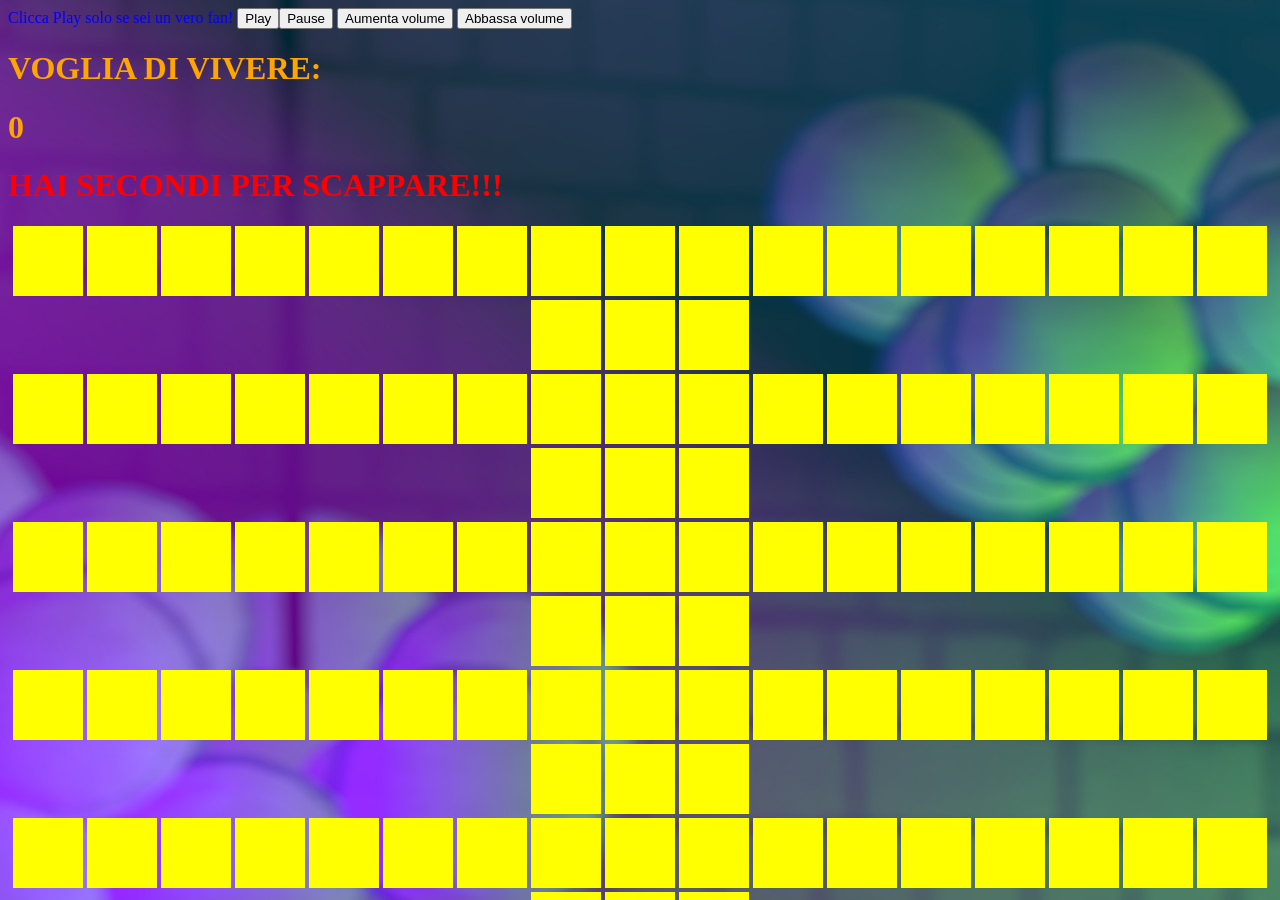
<file: giochi/Gioco_Bettini/gioco.html>
<!DOCTYPE html>
<html>
<style>
  body {
    background-image: url('fredy.jpg');
  }
</style>
<head>
<script type="text/javascript" src="js/mappa.js"></script>
<script type="text/javascript" src="js/movimento.js"></script>
<audio id="audio">
<source src="freddy.mp3" type="audio/mpeg">
</audio>
</head>
<body onkeydown="checkKeyDown(event);" onkeypress="checkKeyPress(event)" >
<font color="blue">Clicca Play solo se sei un vero fan!</font>
<button onclick="document.getElementById('audio').play()" style="cursor:pointer">Play</button><button onclick="document.getElementById('audio').pause()" style="cursor:pointer">Pause</button>
<button onclick="document.getElementById('audio').volume+=0.1" style="cursor:pointer">Aumenta volume</button>
<button onclick="document.getElementById('audio').volume-=0.1" style="cursor:pointer">Abbassa volume</button>

<h1 style="color:orange;">VOGLIA DI VIVERE:</h1> <h1 style="color:orange;" id="energia">0</h1>
<h1 style="color:red;">HAI  <span id="time"></span> SECONDI PER SCAPPARE!!! </h1>

<div align="center">
	<div id="barra_sfondo" style="background-color: gray; width:600px; margin: 20px;">
		<div id="barra_tempo" style="background-color: blue; width:600px;">
		</div>
	</div>
</div>

<div align="center" >
<div id="piano" >

<img id="c0_0" src="img1/cielo2.png">
<img id="c0_1" src="img1/cielo2.png">
<img id="c0_2" src="img1/cielo2.png">
<img id="c0_3" src="img1/cielo2.png">
<img id="c0_4" src="img1/cielo2.png">
<img id="c0_5" src="img1/cielo2.png">
<img id="c0_6" src="img1/cielo2.png">
<img id="c0_7" src="img1/cielo2.png">
<img id="c0_8" src="img1/cielo2.png">
<img id="c0_9" src="img1/cielo2.png">
<img id="c0_10" src="img1/cielo2.png">
<img id="c0_11" src="img1/cielo2.png">
<img id="c0_12" src="img1/cielo2.png">
<img id="c0_13" src="img1/cielo2.png">
<img id="c0_14" src="img1/cielo2.png">
<img id="c0_15" src="img1/cielo2.png">
<img id="c0_16" src="img1/cielo2.png">
<img id="c0_17" src="img1/cielo2.png">
<img id="c0_18" src="img1/cielo2.png">
<img id="c0_19" src="img1/cielo2.png">
<br>
<img id="c1_0" src="img1/cielo2.png">
<img id="c1_1" src="img1/cielo2.png">
<img id="c1_2" src="img1/cielo2.png">
<img id="c1_3" src="img1/cielo2.png">
<img id="c1_4" src="img1/cielo2.png">
<img id="c1_5" src="img1/cielo2.png">
<img id="c1_6" src="img1/cielo2.png">
<img id="c1_7" src="img1/cielo2.png">
<img id="c1_8" src="img1/cielo2.png">
<img id="c1_9" src="img1/cielo2.png">
<img id="c1_10" src="img1/cielo2.png">
<img id="c1_11" src="img1/cielo2.png">
<img id="c1_12" src="img1/cielo2.png">
<img id="c1_13" src="img1/cielo2.png">
<img id="c1_14" src="img1/cielo2.png">
<img id="c1_15" src="img1/cielo2.png">
<img id="c1_16" src="img1/cielo2.png">
<img id="c1_17" src="img1/cielo2.png">
<img id="c1_18" src="img1/cielo2.png">
<img id="c1_19" src="img1/cielo2.png">
<br>
<img id="c2_0" src="img1/cielo2.png">
<img id="c2_1" src="img1/cielo2.png">
<img id="c2_2" src="img1/cielo2.png">
<img id="c2_3" src="img1/cielo2.png">
<img id="c2_4" src="img1/cielo2.png">
<img id="c2_5" src="img1/cielo2.png">
<img id="c2_6" src="img1/cielo2.png">
<img id="c2_7" src="img1/cielo2.png">
<img id="c2_8" src="img1/cielo2.png">
<img id="c2_9" src="img1/cielo2.png">
<img id="c2_10" src="img1/cielo2.png">
<img id="c2_11" src="img1/cielo2.png">
<img id="c2_12" src="img1/cielo2.png">
<img id="c2_13" src="img1/cielo2.png">
<img id="c2_14" src="img1/cielo2.png">
<img id="c2_15" src="img1/cielo2.png">
<img id="c2_16" src="img1/cielo2.png">
<img id="c2_17" src="img1/cielo2.png">
<img id="c2_18" src="img1/cielo2.png">
<img id="c2_19" src="img1/cielo2.png">
<br>
<img id="c3_0" src="img1/cielo2.png">
<img id="c3_1" src="img1/cielo2.png">
<img id="c3_2" src="img1/cielo2.png">
<img id="c3_3" src="img1/cielo2.png">
<img id="c3_4" src="img1/cielo2.png">
<img id="c3_5" src="img1/cielo2.png">
<img id="c3_6" src="img1/cielo2.png">
<img id="c3_7" src="img1/cielo2.png">
<img id="c3_8" src="img1/cielo2.png">
<img id="c3_9" src="img1/cielo2.png">
<img id="c3_10" src="img1/cielo2.png">
<img id="c3_11" src="img1/cielo2.png">
<img id="c3_12" src="img1/cielo2.png">
<img id="c3_13" src="img1/cielo2.png">
<img id="c3_14" src="img1/cielo2.png">
<img id="c3_15" src="img1/cielo2.png">
<img id="c3_16" src="img1/cielo2.png">
<img id="c3_17" src="img1/cielo2.png">
<img id="c3_18" src="img1/cielo2.png">
<img id="c3_19" src="img1/cielo2.png">
<br>
<img id="c4_0" src="img1/cielo2.png">
<img id="c4_1" src="img1/cielo2.png">
<img id="c4_2" src="img1/cielo2.png">
<img id="c4_3" src="img1/cielo2.png">
<img id="c4_4" src="img1/cielo2.png">
<img id="c4_5" src="img1/cielo2.png">
<img id="c4_6" src="img1/cielo2.png">
<img id="c4_7" src="img1/cielo2.png">
<img id="c4_8" src="img1/cielo2.png">
<img id="c4_9" src="img1/cielo2.png">
<img id="c4_10" src="img1/cielo2.png">
<img id="c4_11" src="img1/cielo2.png">
<img id="c4_12" src="img1/cielo2.png">
<img id="c4_13" src="img1/cielo2.png">
<img id="c4_14" src="img1/cielo2.png">
<img id="c4_15" src="img1/cielo2.png">
<img id="c4_16" src="img1/cielo2.png">
<img id="c4_17" src="img1/cielo2.png">
<img id="c4_18" src="img1/cielo2.png">
<img id="c4_19" src="img1/cielo2.png">
<br>
<img id="c5_0" src="img1/cielo2.png">
<img id="c5_1" src="img1/cielo2.png">
<img id="c5_2" src="img1/cielo2.png">
<img id="c5_3" src="img1/cielo2.png">
<img id="c5_4" src="img1/cielo2.png">
<img id="c5_5" src="img1/cielo2.png">
<img id="c5_6" src="img1/cielo2.png">
<img id="c5_7" src="img1/cielo2.png">
<img id="c5_8" src="img1/cielo2.png">
<img id="c5_9" src="img1/cielo2.png">
<img id="c5_10" src="img1/cielo2.png">
<img id="c5_11" src="img1/cielo2.png">
<img id="c5_12" src="img1/cielo2.png">
<img id="c5_13" src="img1/cielo2.png">
<img id="c5_14" src="img1/cielo2.png">
<img id="c5_15" src="img1/cielo2.png">
<img id="c5_16" src="img1/cielo2.png">
<img id="c5_17" src="img1/cielo2.png">
<img id="c5_18" src="img1/cielo2.png">
<img id="c5_19" src="img1/cielo2.png">
<br>
<img id="c6_0" src="img1/cielo2.png">
<img id="c6_1" src="img1/cielo2.png">
<img id="c6_2" src="img1/cielo2.png">
<img id="c6_3" src="img1/cielo2.png">
<img id="c6_4" src="img1/cielo2.png">
<img id="c6_5" src="img1/cielo2.png">
<img id="c6_6" src="img1/cielo2.png">
<img id="c6_7" src="img1/cielo2.png">
<img id="c6_8" src="img1/cielo2.png">
<img id="c6_9" src="img1/cielo2.png">
<img id="c6_10" src="img1/cielo2.png">
<img id="c6_11" src="img1/cielo2.png">
<img id="c6_12" src="img1/cielo2.png">
<img id="c6_13" src="img1/cielo2.png">
<img id="c6_14" src="img1/cielo2.png">
<img id="c6_15" src="img1/cielo2.png">
<img id="c6_16" src="img1/cielo2.png">
<img id="c6_17" src="img1/cielo2.png">
<img id="c6_18" src="img1/cielo2.png">
<img id="c6_19" src="img1/cielo2.png">
<br>
<img id="c7_0" src="img1/cielo2.png">
<img id="c7_1" src="img1/cielo2.png">
<img id="c7_2" src="img1/cielo2.png">
<img id="c7_3" src="img1/cielo2.png">
<img id="c7_4" src="img1/cielo2.png">
<img id="c7_5" src="img1/cielo2.png">
<img id="c7_6" src="img1/cielo2.png">
<img id="c7_7" src="img1/cielo2.png">
<img id="c7_8" src="img1/cielo2.png">
<img id="c7_9" src="img1/cielo2.png">
<img id="c7_10" src="img1/cielo2.png">
<img id="c7_11" src="img1/cielo2.png">
<img id="c7_12" src="img1/cielo2.png">
<img id="c7_13" src="img1/cielo2.png">
<img id="c7_14" src="img1/cielo2.png">
<img id="c7_15" src="img1/cielo2.png">
<img id="c7_16" src="img1/cielo2.png">
<img id="c7_17" src="img1/cielo2.png">
<img id="c7_18" src="img1/cielo2.png">
<img id="c7_19" src="img1/cielo2.png">
<br>
<img id="c8_0" src="img1/cielo2.png">
<img id="c8_1" src="img1/cielo2.png">
<img id="c8_2" src="img1/cielo2.png">
<img id="c8_3" src="img1/cielo2.png">
<img id="c8_4" src="img1/cielo2.png">
<img id="c8_5" src="img1/cielo2.png">
<img id="c8_6" src="img1/cielo2.png">
<img id="c8_7" src="img1/cielo2.png">
<img id="c8_8" src="img1/cielo2.png">
<img id="c8_9" src="img1/cielo2.png">
<img id="c8_10" src="img1/cielo2.png">
<img id="c8_11" src="img1/cielo2.png">
<img id="c8_12" src="img1/cielo2.png">
<img id="c8_13" src="img1/cielo2.png">
<img id="c8_14" src="img1/cielo2.png">
<img id="c8_15" src="img1/cielo2.png">
<img id="c8_16" src="img1/cielo2.png">
<img id="c8_17" src="img1/cielo2.png">
<img id="c8_18" src="img1/cielo2.png">
<img id="c8_19" src="img1/cielo2.png">
<br>
<img id="c9_0" src="img1/cielo2.png">
<img id="c9_1" src="img1/cielo2.png">
<img id="c9_2" src="img1/cielo2.png">
<img id="c9_3" src="img1/cielo2.png">
<img id="c9_4" src="img1/cielo2.png">
<img id="c9_5" src="img1/cielo2.png">
<img id="c9_6" src="img1/cielo2.png">
<img id="c9_7" src="img1/cielo2.png">
<img id="c9_8" src="img1/cielo2.png">
<img id="c9_9" src="img1/come.jpg">
<img id="c9_10" src="img1/cielo2.png">
<img id="c9_11" src="img1/cielo2.png">
<img id="c9_12" src="img1/cielo2.png">
<img id="c9_13" src="img1/cielo2.png">
<img id="c9_14" src="img1/cielo2.png">
<img id="c9_15" src="img1/cielo2.png">
<img id="c9_16" src="img1/cielo2.png">
<img id="c9_17" src="img1/cielo2.png">
<img id="c9_18" src="img1/cielo2.png">
<img id="c9_19" src="img1/cielo2.png">
<br>

</div>
</div>

<p id="posizioneOmino"></p>
<p id="messaggioDebug"></p>
</body>
</html>
</file>
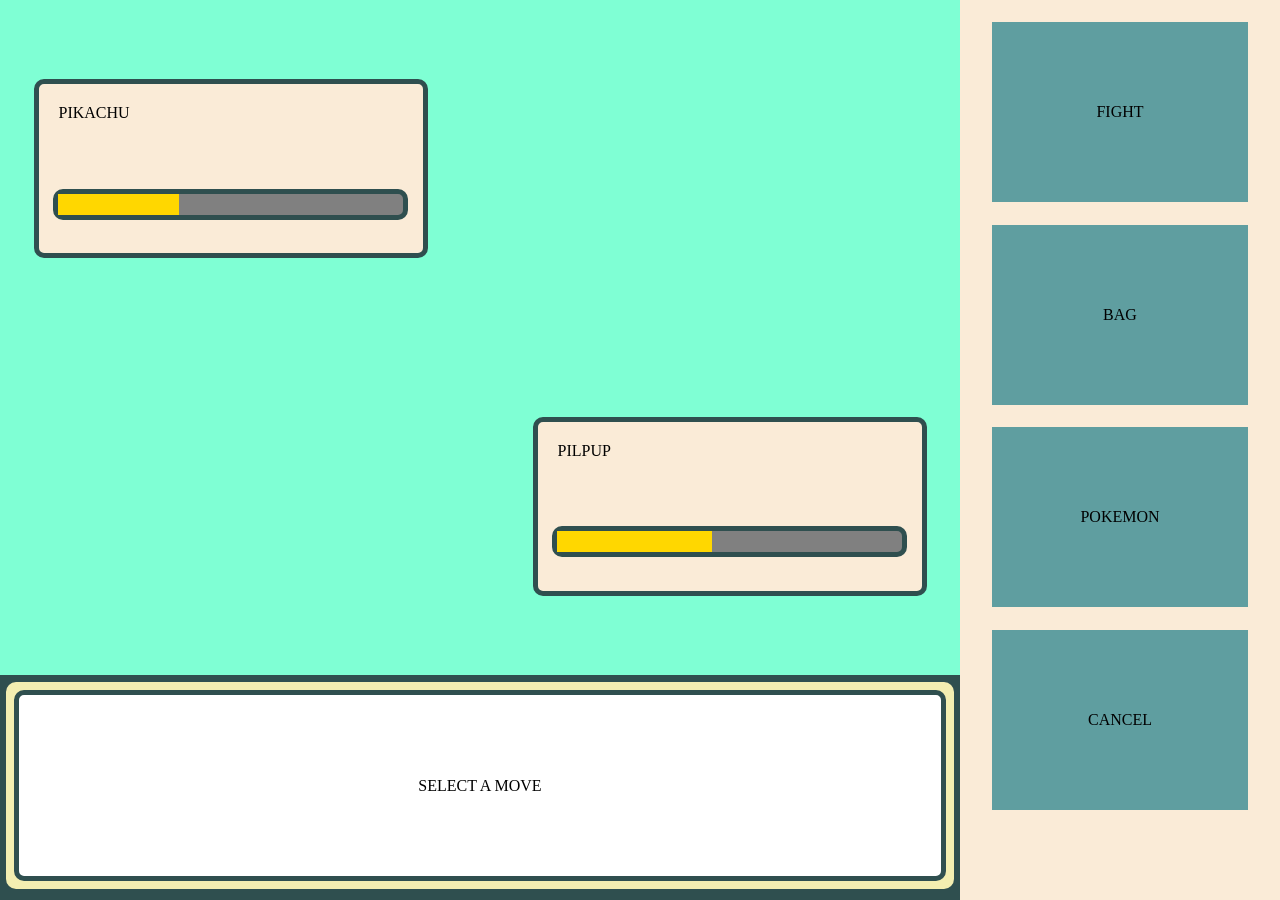
<file: giochi/pm/prova.html>
<html><head>
    <script type="module" src="battle.js"></script>
    <link rel="stylesheet" href="myCss.css">
</head>

<body>
    <div id="content">
        <div style="
        width: 100%;
        height: 75%;">
            <div class="half-container">
                <div class="description-box">
                    <div class="half-container description-name">
                        <div id="enemyName">pikachu</div>
                    </div>
                    <div class="half-container" style="align-items: baseline;">
                        <div class="hp-bar">
                            <div class="hp-fill" id="enemyHP" style="--start-width: 35%; --end-width: 35%; background-color: gold; width: 35%;"></div>
                        </div>
                        <div id="enemyPokemonCount"  style="width:100%;display: ruby;"></div>
                    </div>
                </div>
                <div id="enemyImg" style="
                width: 45%;
                height: 100%;">
                </div>
            </div>
            <div class="half-container">
                <div id="currentImg" style="
                width: 45%;
                height: 100%;"></div>
                <div class="description-box">
                    <div class="half-container description-name">
                        <div id="currentName">pilpup</div>
                    </div>
                    <div class="half-container" style="align-items: baseline;">
                        <div class="hp-bar">
                            <div class="hp-fill" id="currentHP" style="--start-width: 45%; --end-width: 45%; background-color: gold; width: 45%;"></div>
                        </div>
                        <div id="playerPokemonCount" style="width:100%;display: ruby;"></div>
                    </div>
                </div>
            </div>
        </div>
    
        <div class="dialog-box-background">
            <div class="dialog-box-border">
                <div id="dialog-box" class="text-container">select a move</div>
            </div>
        </div>
    </div>
    <div id="choice-bar">
        <div id="choice1" class="choice text-container" onclick="select('Fight')"> Fight </div>
        <div id="choice2" class="choice text-container" onclick="select('Bag')"> Bag </div>
        <div id="choice3" class="choice text-container" onclick="select('Pokemon')"> Pokemon</div>
        <div id="choice4" class="choice text-container" onclick="select('Cancel')"> Cancel </div>
    </div>

</body>
</html>
</file>
<file: giochi/pm/myCss.css>
html{
    text-transform: uppercase;
}
body{
    margin: 0;
    display: flex;
    flex-wrap: wrap;
}
#content{
    position:  relative;
    height:  100%;
    width:  75%;
    background-color: aquamarine;
}
.dialog-box-background{
    position:  relative;
    margin: auto;
    height: 25%;
    width: 100%;
    justify-content: center;
    background-color: darkslategrey;
}
.dialog-box-border{
    position: relative;
    margin: auto;
    height: 85%;
    width: 97%;
    top: 3%;
    border-radius: 10px;
    background-color: #f3eeb1;
    border: 8px solid #f3eeb1;
}
#dialog-box{
    border-radius: 10px;
    border: 5px solid darkslategrey;
    background-color: white;
    height: 95%;
    display: flex;
}
#choice-bar{
    height: 100%;
    width: 25%;
    background: antiquewhite;
}
.choice {
    width: 80%;
    margin: auto;
    margin-top: 7%;
    background-color: cadetblue;
    height: 20%;
}
.move-botton {
    height: 100%;
    width: 25%;    
    box-shadow:inset 0px 0px 0px 5px darkslategrey;
    background-color: cornsilk;
}
.text-container{
    align-content: center;
    justify-content: center;
    display: flex;
    flex-wrap: wrap;
}
.half-container {
    height: 50%;
    width: 100%;
    display: flex;
    flex-wrap: wrap;
    align-items: center;
    justify-content: space-around;
}
.description-box{
    height: 50%;
    width: 40%;
    background-color: antiquewhite;
    border-radius: 10px;
    border: 5px solid darkslategrey;
}

.hp-bar{
    width: 90%;
    height: 25%;
    border: 5px solid darkslategrey;
    border-radius: 10px;
    background-color:gray;
}
.hp-fill{
    height: 100%;
}
@keyframes changeWidth {
    from { width: var(--start-width); }
    to { width: var(--end-width); }
}

.change-bar-width {
    animation: changeWidth 0.5s ease-in-out forwards;
}
.bag-item {
    width: 100%;
    height: 100%;
    border-radius: 20px;
    border: 5px solid darkslategrey;
    box-sizing: border-box;
    display: flex;
    background-color: antiquewhite;
}
.item-selected{
    border: 5px solid red;
}
.description-name{
    align-items: baseline;
    justify-content: flex-start;
    padding-top: 20px;
    padding-left: 20px;
}
.bag-list{
    display: grid;
    grid-template-rows: repeat(6, 1fr);
    height: 80%;
    width: 100%;
    gap: 5px;
    padding: 2%;
    overflow-y: auto;
    padding-left: 5%;
    padding-right: 5%;
    box-sizing: border-box;
    border: 10px solid darkcyan;
    background-color: aquamarine;
}
.list-img{
    width: 25%;
    height: 100%;
}
.list-details{
    width: 60%;
    height: 100%;
    box-sizing: border-box;
    padding-bottom: 5%;
}
.list-data{
    height: 100%;
    width: 14%;
}
#bag {
    position: absolute;
    width: 100%;
    height: 100%;
    background-color: white;
    top: 0;
    display: flex;
}
#bag-left{
    width: 45%;
    height: 100%;
    background-color: cadetblue;
}
#bag-right{
    position: relative;
    width: 55%;
    height: 100vh;
    box-sizing: border-box;
}
#bag-bottom{
    height: 20%;
    width: 100%;
    box-sizing: border-box;
    padding: 5%;
    align-content: end;
    justify-items: end;
    background-color: darkcyan;
}
.button{
    height: 100%;
    width: 40%;
    background-color: cadetblue;
    justify-content: center;
    align-content: center;
    display: flex;
    flex-wrap: wrap;
}
.pokeball {
    height: 30%;
    width: 5%;
    background-color: crimson;
    border-radius: 50%;
    margin: 2%;
}
.object-name{
    height: auto;
}
#pocketBox{
    height: 20%;
    width: 98%;
    background-color: antiquewhite;
    border-radius: 10px;
    border: 5px solid darkslategrey;
}
.shop-item {
    width: 70%;
    border: 1px solid #ccc;
    padding: 10px;
    margin: 10px;
}
.quantity-control {
    display: flex;
    align-items: center;
    gap: 10px;
}
.arrow {
    cursor: pointer;
    user-select: none;
}
</file>
